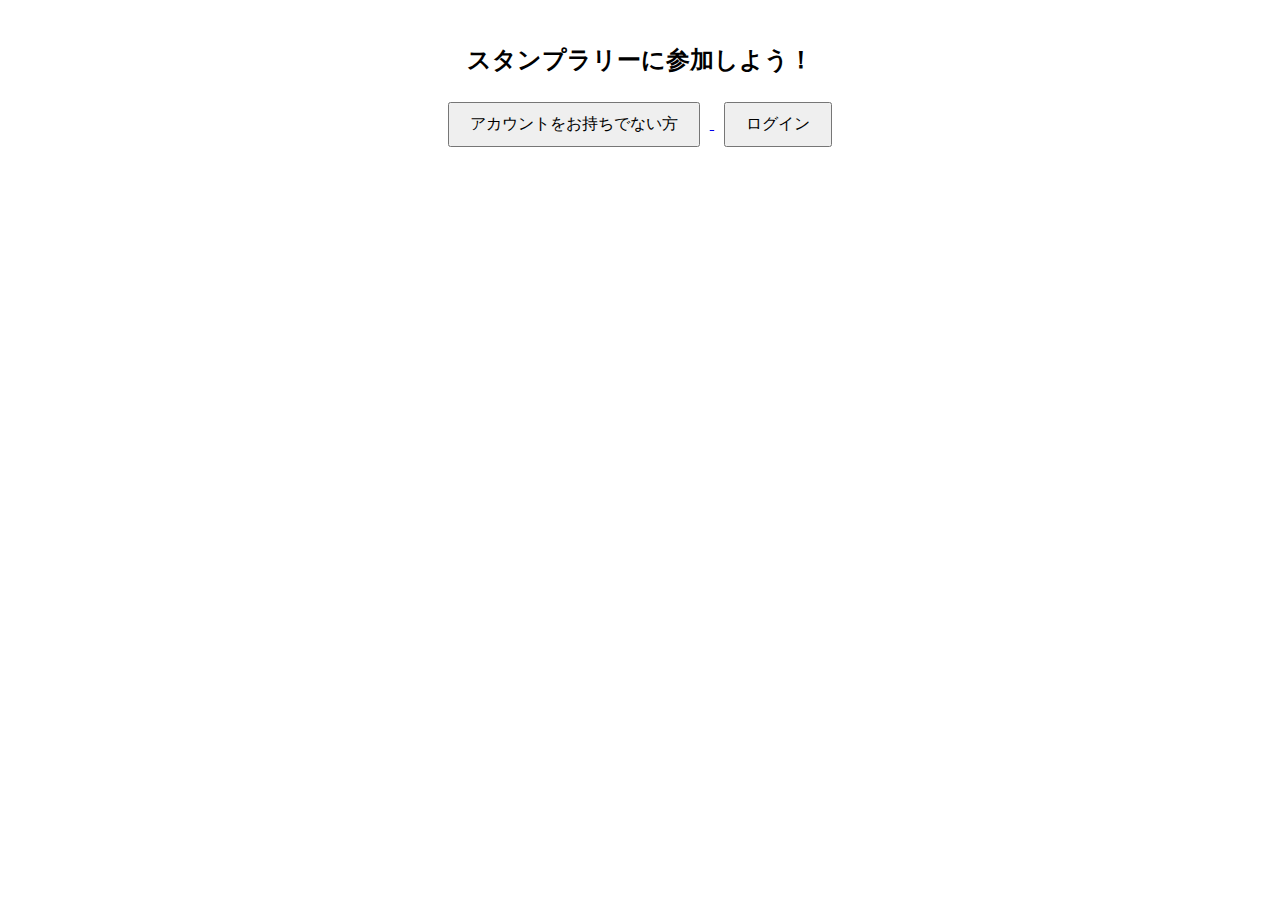
<file: index.html>
<!DOCTYPE html>
<html lang="ja">
<head>
  <meta charset="UTF-8">
  <meta name="viewport" content="width=device-width, initial-scale=1.0">
  <title>スタンプラリー - ログイン</title>
  <link rel="stylesheet" href="style.css">
</head>
<body>
  <h1>スタンプラリーに参加しよう！</h1>

  <!-- 新規登録画面へリンク -->
  <a href="register.html">
    <button id="registerBtn">アカウントをお持ちでない方</button>
  </a>

  <!-- ログインボタン（ここでは詳細なロジックが必要ですが仮で設定） -->
  <button id="loginBtn">ログイン</button>

  <script src="script.js"></script>
</body>
</html>
</file>
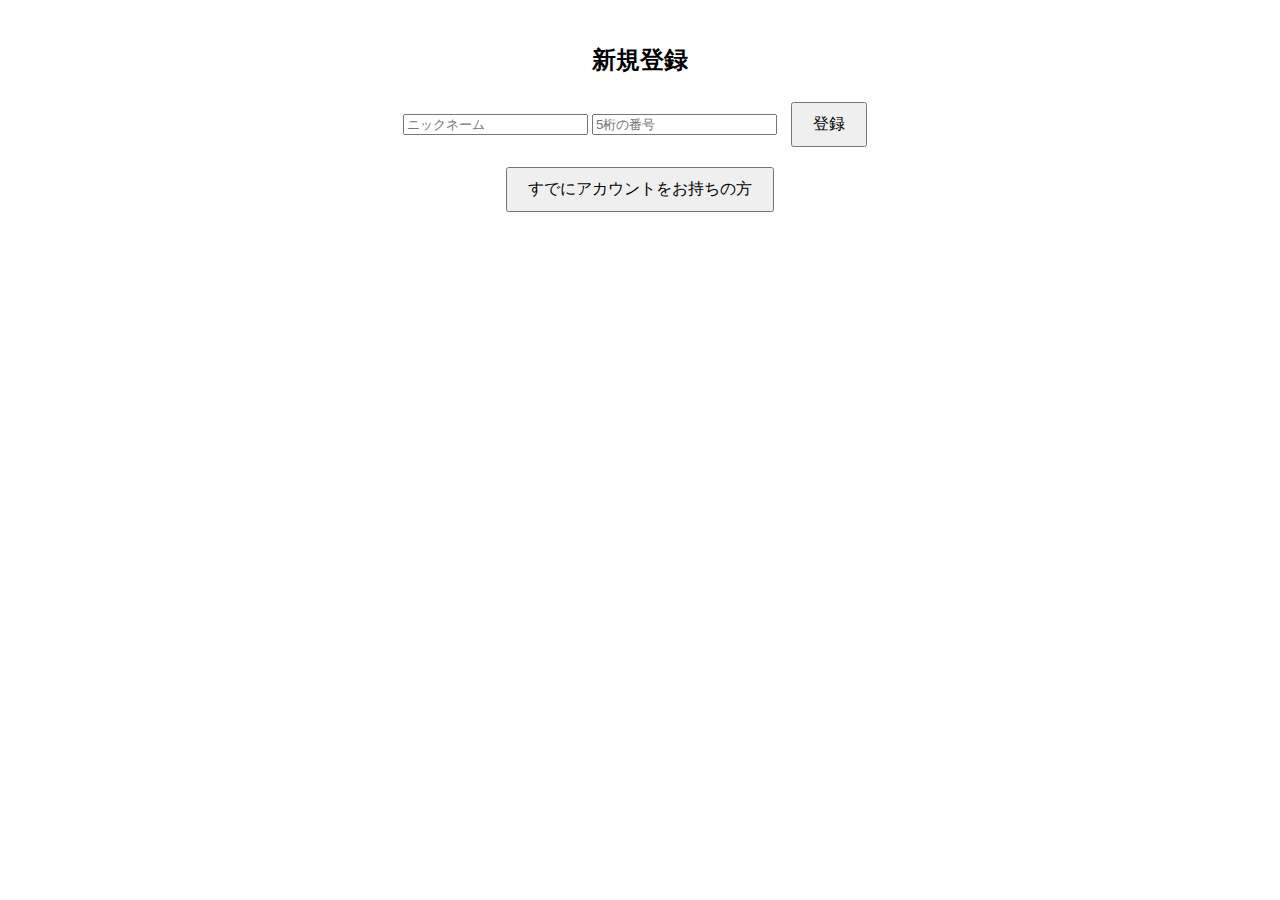
<file: register.html>
<!DOCTYPE html>
<html lang="ja">
<head>
  <meta charset="UTF-8">
  <meta name="viewport" content="width=device-width, initial-scale=1.0">
  <title>新規登録</title>
  <link rel="stylesheet" href="style.css">
</head>
<body>
  <h1>新規登録</h1>
  <form id="registerForm">
    <input type="text" id="nickname" placeholder="ニックネーム" required>
    <input type="text" id="number" placeholder="5桁の番号" required maxlength="5">
    <button type="submit">登録</button>
  </form>
  <button id="backToLoginBtn">すでにアカウントをお持ちの方</button>

  <script src="script.js"></script>
</body>
</html>
</file>
<file: style.css>
body {
  font-family: Arial, sans-serif;
  text-align: center;
  padding: 20px;
}

h1 {
  font-size: 24px;
}

button {
  padding: 10px 20px;
  margin: 10px;
  font-size: 16px;
  cursor: pointer;
}
</file>
